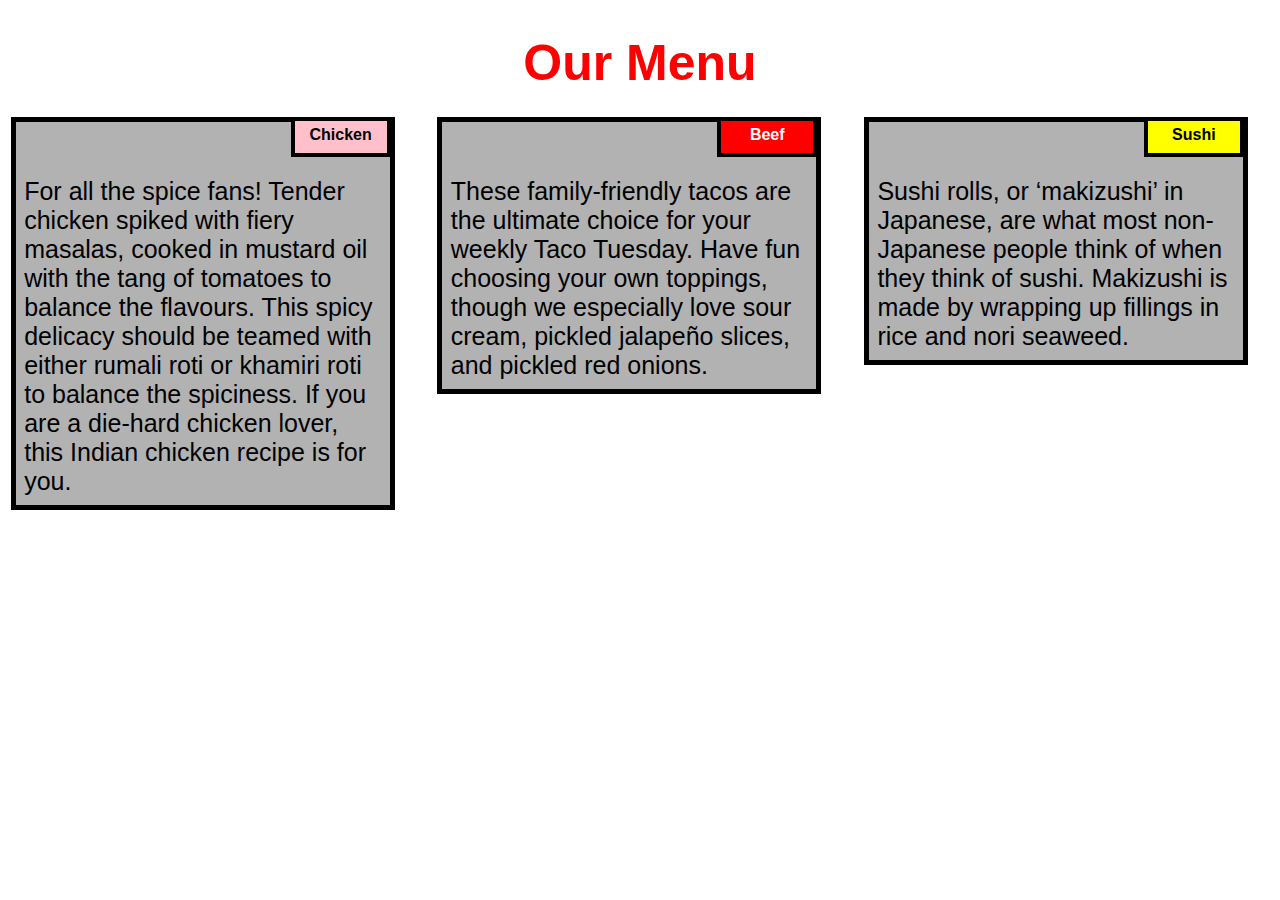
<file: module2-solution/index.html>
<!DOCTYPE html>
<html>

<head>

    <title>Our Menu</title>
    <meta name="viewport" content="width=device-width, initial-scale=1">
    <link rel="stylesheet" type="text/css" href="style.css">

</head>

<body>
    <h1>Our Menu</h1>



    <div class="col-lg-4 col-md-6 col-sm-12">
        <div class="box">
            <p class="content-name name1">Chicken</p>
            <p class="content">For all the spice fans! Tender chicken spiked with fiery masalas, cooked in mustard oil
                with the tang of tomatoes to balance the flavours. This spicy delicacy should be teamed with either
                rumali roti or khamiri roti to balance the spiciness. If you are a die-hard chicken lover, this Indian
                chicken recipe is for you.</p>
        </div>
    </div>

    <div class="col-lg-4 col-md-6 col-sm-12">
        <div class="box">
            <p class="content-name name2">Beef</p>
            <p class="content">These family-friendly tacos are the ultimate choice for your weekly Taco Tuesday. Have
                fun choosing your own toppings, though we especially love sour cream, pickled jalapeño slices, and
                pickled red onions.</p>
        </div>
    </div>

    <div class="col-lg-4 col-md-12 col-sm-12">
        <div class="box">
            <p class="content-name name3">Sushi</p>
            <p class="content">Sushi rolls, or ‘makizushi’ in Japanese, are what most non-Japanese people think of when
                they think of sushi. Makizushi is made by wrapping up fillings in rice and nori seaweed.</p>
        </div>
    </div>

</body>

</html>
</file>
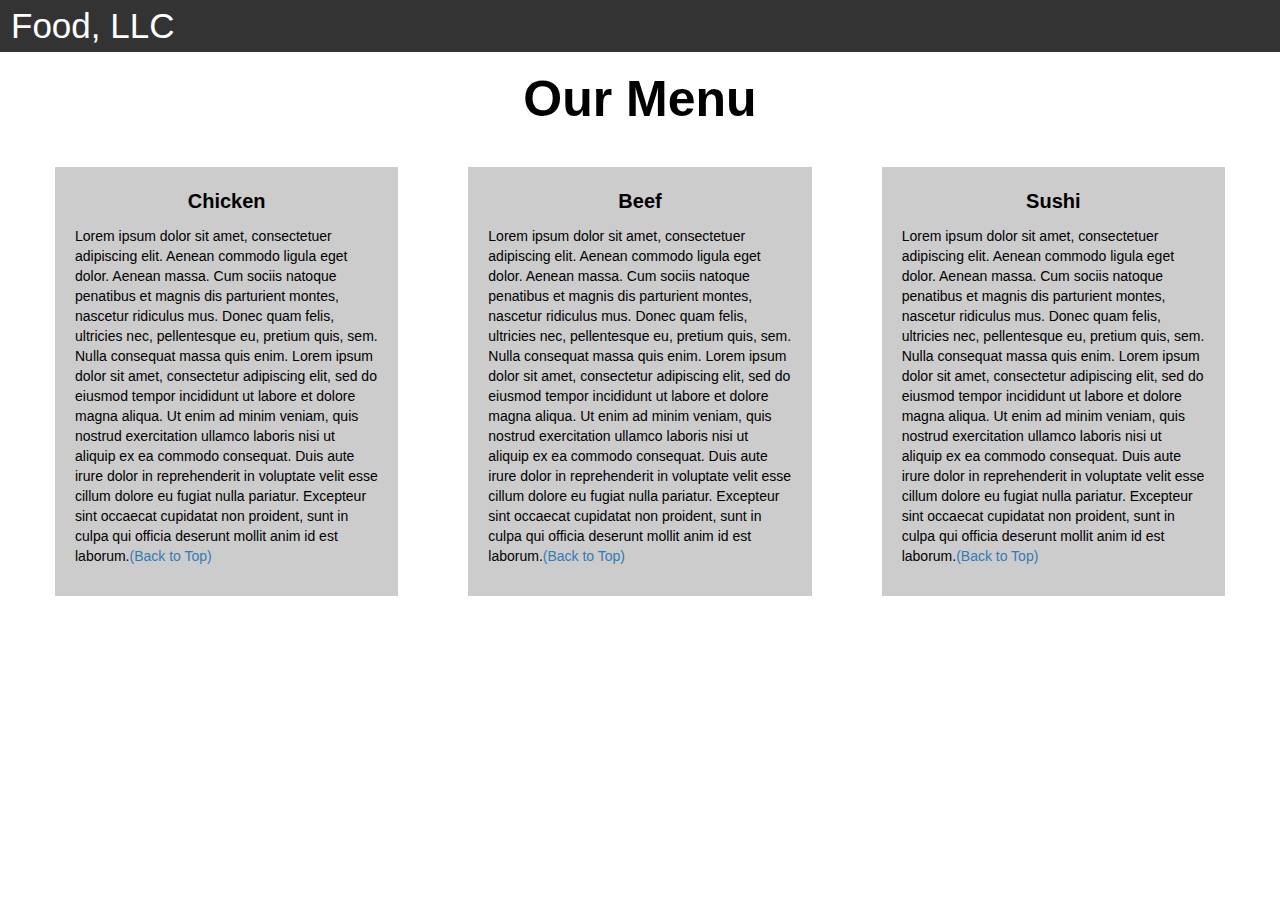
<file: module3-solution/index.html>
<!DOCTYPE html>
<html>

<head>

    <title>Module 3</title>

    <meta name="viewport" content="width=device-width, initial-scale=1">
    <link rel="stylesheet" href="https://maxcdn.bootstrapcdn.com/bootstrap/3.3.7/css/bootstrap.min.css">
    <script src="https://ajax.googleapis.com/ajax/libs/jquery/3.3.1/jquery.min.js"></script>
    <script src="https://maxcdn.bootstrapcdn.com/bootstrap/3.3.7/js/bootstrap.min.js"></script>

</head>

<meta name="viewport" content="width=device-width, initial-scale=1">
<link rel="stylesheet" type="text/css" href="style.css">



<body>


    <nav class="navbar" id="top">
        <div class="container-fluid">

            <div class="navbar-header">
                <button type="button" class="navbar-toggle" data-toggle="collapse" data-target="#myNavbar">
                    <span class="icon-bar"></span>
                    <span class="icon-bar"></span>
                    <span class="icon-bar"></span>
                </button>
                <a class="navbar-brand" href="#">Food, LLC</a>
            </div>

            <div class="collapse" id="myNavbar">
                <ul class="nav navbar-nav visible-xs">
                    <li><a class="menu-item" href="#">Chicken</a></li>
                    <li><a class="menu-item" href="#">Beef</a></li>
                    <li><a class="menu-item" href="#">Sushi</a></li>
                </ul>
            </div>

        </div>
    </nav>

    <h1 class="main-title">Our Menu</h1>



    <div class="row">

        <div class="col-lg-4 col-md-6 col-sm-12">
            <div class="content-box">
                <p class="item-name">Chicken</p>
                <p>Lorem ipsum dolor sit amet, consectetuer adipiscing elit. Aenean commodo ligula eget dolor. Aenean
                    massa. Cum sociis natoque penatibus et magnis dis parturient montes, nascetur ridiculus mus. Donec
                    quam felis, ultricies nec, pellentesque eu, pretium quis, sem. Nulla consequat massa quis enim.
                    Lorem ipsum dolor sit amet, consectetur adipiscing elit, sed do eiusmod tempor incididunt ut labore
                    et dolore magna aliqua. Ut enim ad minim veniam, quis nostrud exercitation ullamco laboris nisi ut
                    aliquip ex ea commodo consequat. Duis aute irure dolor in reprehenderit in voluptate velit esse
                    cillum dolore eu fugiat nulla pariatur. Excepteur sint occaecat cupidatat non proident, sunt in
                    culpa qui officia deserunt mollit anim id est laborum.<a href="#top">(Back to Top)</a></p>
            </div>
        </div>

        <div class="col-lg-4 col-md-6 col-sm-12">
            <div class="content-box">
                <p class="item-name">Beef</p>
                <p>Lorem ipsum dolor sit amet, consectetuer adipiscing elit. Aenean commodo ligula eget dolor. Aenean
                    massa. Cum sociis natoque penatibus et magnis dis parturient montes, nascetur ridiculus mus. Donec
                    quam felis, ultricies nec, pellentesque eu, pretium quis, sem. Nulla consequat massa quis enim.
                    Lorem ipsum dolor sit amet, consectetur adipiscing elit, sed do eiusmod tempor incididunt ut labore
                    et dolore magna aliqua. Ut enim ad minim veniam, quis nostrud exercitation ullamco laboris nisi ut
                    aliquip ex ea commodo consequat. Duis aute irure dolor in reprehenderit in voluptate velit esse
                    cillum dolore eu fugiat nulla pariatur. Excepteur sint occaecat cupidatat non proident, sunt in
                    culpa qui officia deserunt mollit anim id est laborum.<a href="#top">(Back to Top)</a></p>
            </div>
        </div>


        <div class="col-lg-4 col-md-12 col-sm-12">
            <div class="content-box">
                <p class="item-name">Sushi</p>
                <p>Lorem ipsum dolor sit amet, consectetuer adipiscing elit. Aenean commodo ligula eget dolor. Aenean
                    massa. Cum sociis natoque penatibus et magnis dis parturient montes, nascetur ridiculus mus. Donec
                    quam felis, ultricies nec, pellentesque eu, pretium quis, sem. Nulla consequat massa quis enim.
                    Lorem ipsum dolor sit amet, consectetur adipiscing elit, sed do eiusmod tempor incididunt ut labore
                    et dolore magna aliqua. Ut enim ad minim veniam, quis nostrud exercitation ullamco laboris nisi ut
                    aliquip ex ea commodo consequat. Duis aute irure dolor in reprehenderit in voluptate velit esse
                    cillum dolore eu fugiat nulla pariatur. Excepteur sint occaecat cupidatat non proident, sunt in
                    culpa qui officia deserunt mollit anim id est laborum.<a href="#top">(Back to Top)</a></p>
            </div>
        </div>

    </div>


</body>

</html>
</file>
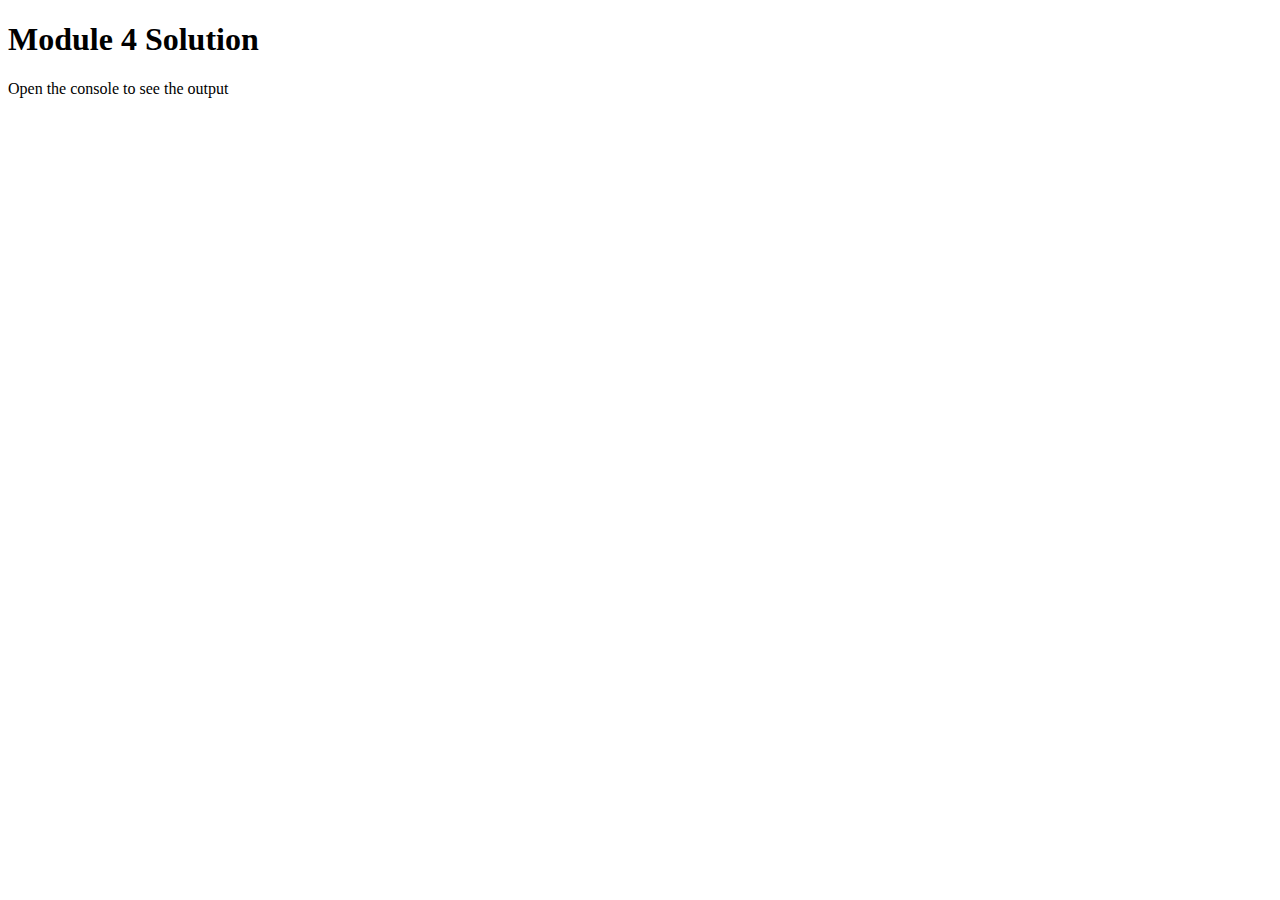
<file: module4-solution/index.html>
<!DOCTYPE html>
<html>

<head>
    <meta charset="utf-8">
    <title>Module 4 Solution Starter</title>
    <script src="SpeakHello.js"></script>
    <script src="SpeakGoodbye.js"></script>
    <script src="script.js"></script>
</head>

<body>
    <h1>Module 4 Solution</h1>
    <p>Open the console to see the output</p>
</body>

</html>
</file>
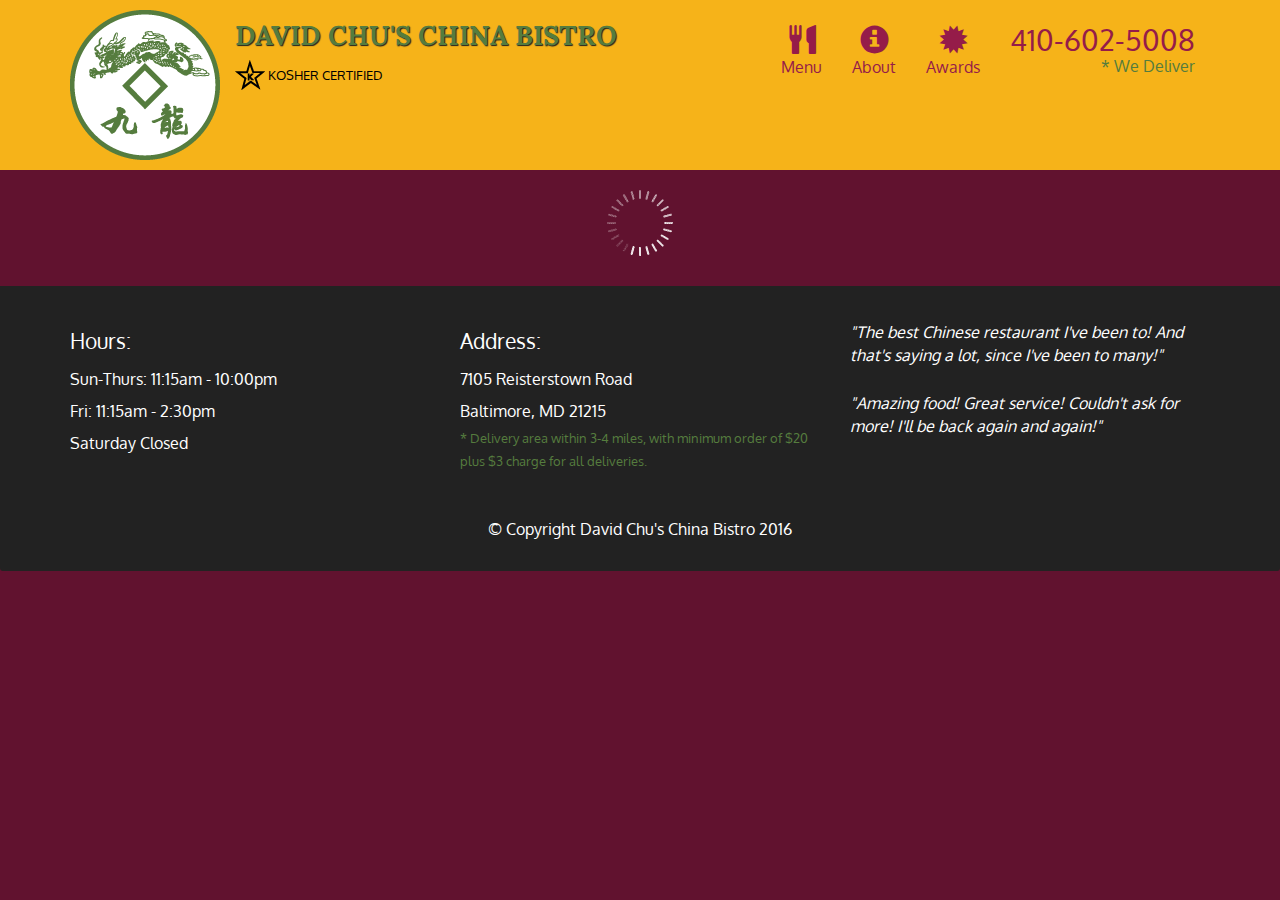
<file: module5-solution/index.html>
<!doctype html>
<html lang="en">
  <head>
    <meta charset="utf-8">
    <meta http-equiv="X-UA-Compatible" content="IE=edge">
    <meta name="viewport" content="width=device-width, initial-scale=1">
    <title>David Chu's China Bistro</title>
    <link rel="stylesheet" href="css/bootstrap.min.css">
    <link rel="stylesheet" href="css/styles.css">
    <link href='https://fonts.googleapis.com/css?family=Oxygen:400,300,700' rel='stylesheet' type='text/css'>
    <link href='https://fonts.googleapis.com/css?family=Lora' rel='stylesheet' type='text/css'>
  </head>
<body>
  <header>
    <nav id="header-nav" class="navbar navbar-default">
      <div class="container">
        <div class="navbar-header">
          <a href="index.html" class="pull-left visible-md visible-lg">
            <div id="logo-img" alt="Logo image"></div>
          </a>

          <div class="navbar-brand">
            <a href="index.html"><h1>David Chu's China Bistro</h1></a>
            <p>
              <img src="images/star-k-logo.png" alt="Kosher certification">
              <span>Kosher Certified</span>
            </p>
          </div>

          <button id="navbarToggle" type="button" class="navbar-toggle collapsed" data-toggle="collapse" data-target="#collapsable-nav" aria-expanded="false">
            <span class="sr-only">Toggle navigation</span>
            <span class="icon-bar"></span>
            <span class="icon-bar"></span>
            <span class="icon-bar"></span>
          </button>
        </div>
        
        <div id="collapsable-nav" class="collapse navbar-collapse">
           <ul id="nav-list" class="nav navbar-nav navbar-right">
            <li id="navHomeButton" class="visible-xs active">
              <a href="index.html">
                <span class="glyphicon glyphicon-home"></span> Home</a>
            </li>
            <li id="navMenuButton">
              <a href="#" onclick="$dc.loadMenuCategories();">
                <span class="glyphicon glyphicon-cutlery"></span><br class="hidden-xs"> Menu</a>
            </li>
            <li>
              <a href="#">
                <span class="glyphicon glyphicon-info-sign"></span><br class="hidden-xs"> About</a>
            </li>
            <li>
              <a href="#">
                <span class="glyphicon glyphicon-certificate"></span><br class="hidden-xs"> Awards</a>
            </li>
            <li id="phone" class="hidden-xs">
              <a href="tel:410-602-5008">
                <span>410-602-5008</span></a><div>* We Deliver</div>
            </li>
          </ul><!-- #nav-list -->
        </div><!-- .collapse .navbar-collapse -->
      </div><!-- .container -->
    </nav><!-- #header-nav -->
  </header>

  <div id="call-btn" class="visible-xs">
    <a class="btn" href="tel:410-602-5008">
    <span class="glyphicon glyphicon-earphone"></span>
    410-602-5008
    </a>
  </div>
  <div id="xs-deliver" class="text-center visible-xs">* We Deliver</div>

  <div id="main-content" class="container"></div>

  <footer class="panel-footer">
    <div class="container">
      <div class="row">
        <section id="hours" class="col-sm-4">
          <span>Hours:</span><br>
          Sun-Thurs: 11:15am - 10:00pm<br>
          Fri: 11:15am - 2:30pm<br>
          Saturday Closed
          <hr class="visible-xs">
        </section>
        <section id="address" class="col-sm-4">
          <span>Address:</span><br>
          7105 Reisterstown Road<br>
          Baltimore, MD 21215
          <p>* Delivery area within 3-4 miles, with minimum order of $20 plus $3 charge for all deliveries.</p>
          <hr class="visible-xs">
        </section>
        <section id="testimonials" class="col-sm-4">
          <p>"The best Chinese restaurant I've been to! And that's saying a lot, since I've been to many!"</p>
          <p>"Amazing food! Great service! Couldn't ask for more! I'll be back again and again!"</p>
        </section>
      </div>
      <div class="text-center">&copy; Copyright David Chu's China Bistro 2016</div>
    </div>
  </footer>

  <!-- jQuery (Bootstrap JS plugins depend on it) -->
  <script src="js/jquery-2.1.4.min.js"></script>
  <script src="js/bootstrap.min.js"></script>
  <script src="js/ajax-utils.js"></script>
  <script src="js/script.js"></script>
</body>
</html>
</file>
<file: module2-solution/style.css>
* {
    box-sizing: border-box;
  }
  
  body{
      margin: 0;
      padding: 0;
    font-family: "Comic Sans MS", cursive, sans-serif;
  }
  
  .row{
    margin-top: 5%;
    margin-bottom: 5%;
  }
  
  h1 {
    margin-bottom: 15px;
    text-align: center;
    color: red;
    font-size: 50px;
  }
  
  
  .box{
    width: 100%;
    overflow: none;
  }
  
  
  .content-name{
    overflow: none;
    text-align: center;
    border: 4px solid black;
    width: 100px;
    height: 40px;
    padding: 5px;
    float: right;
    margin-right: 36px;
    margin-top: 0px;
    font-weight: bold;
    position: relative;
  }
  
  .content{
    border: 5px solid black;
    width: 90%;
    height: auto;
    margin: 2.5%;
    color: black;
    font-size: 25px;
    padding: 2%;
    padding-top: 55px;
    background-color: rgba(0,0,0,0.3);
  }
  
  .name1{
    background-color: pink;
  }
  
  .name2{
    color: white;
    background-color: red;
  }
  .name3{
    background-color: yellow;
  }
  
  
  /********** Large devices only **********/
  @media (min-width: 992px) {
    .col-lg-4 {
        float: left;
      width: 33.33%;
    }
  }
  /********** Medium devices only **********/
  @media (min-width: 768px) and (max-width: 991px) {
    .col-md-6,.col-md-12 {
      float: left;
    }
    .col-md-6 {
      width: 50%;
    }
    .col-md-12 {
      margin-left: -10px;
      width: 100%;
    }
    .name3{
      margin-right: 65px;
      width: 100px;
    }
  }
  
  @media (min-width: 0px) and (max-width: 767px) {
    .col-sm-12 {
        float: left;
      width: 100%;
    }
    .content-name{
      margin-right: 30px;
    }
  }
</file>
<file: module3-solution/style.css>
.container-fluid{
	margin: 0;
	padding: 0;
}

.navbar{
	border-radius: 0px;
	background-color: rgba(0,0,0,0.8);
}

.navbar-brand{
  font-size: 35px;
  color: white;
  padding-left: 25px;
}

.navbar-brand:hover{
	color: white;
}

.nav{
	margin: 0;
	padding: 0;
}

.navbar-nav{
  font-size: 25px;
  text-align: center;
  margin: 0;
  padding: 0;
}

.navbar-toggle{
	border: 2px solid white;
	margin-right: 25px;
}

.icon-bar{
	background-color: white;
}


.main-title{
  margin-bottom: 15px;
  text-align: center;
  color: black;
  font-size: 50px;
  font-family: "Comic Sans MS", cursive, sans-serif;
  font-weight: bold;
}

li{
	box-sizing: border-box;
	width: 100%;
}

.menu-item{
	padding: 0;
	margin: 0;
	width: 100%;
	background-color: white;
	border-bottom: 1px solid black;
	color: black;
	display: block;
}

.menu-item:hover{
	background-color: rgba(0,0,0,0.9);
	color: rgba(0,0,0,0.4);
}



.row{
	margin: 20px;
}

.content-box{
	margin: 20px;
	width: auto;
	height: auto;
	color: black;
	background-color: rgba(0,0,0,0.2);
	font-family: "Comic Sans MS", cursive, sans-serif;
	padding: 20px;
}

.item-name{
	text-align: center;
	font-size: 20px;
	font-weight: bold;
}
</file>
<file: module5-solution/css/styles.css>
body {
  font-size: 16px;
  color: #fff;
  background-color: #61122f;
  font-family: 'Oxygen', sans-serif;
}

/** HEADER **/
#header-nav {
  background-color: #f6b319;
  border-radius: 0;
  border: 0;
}

#logo-img {
  background: url('../images/restaurant-logo_large.png') no-repeat;
  width: 150px;
  height: 150px;
  margin: 10px 15px 10px 0;
}

.navbar-brand {
  padding-top: 25px;
}
.navbar-brand h1 { /* Restaurant name */
  font-family: 'Lora', serif;
  color: #557c3e;
  font-size: 1.5em;
  text-transform: uppercase;
  font-weight: bold;
  text-shadow: 1px 1px 1px #222;
  margin-top: 0;
  margin-bottom: 0;
  line-height: .75;
}
.navbar-brand a:hover, .navbar-brand a:focus {
  text-decoration: none;
}
.navbar-brand p { /* Kosher cert */
  color: #000;
  text-transform: uppercase;
  font-size: .7em;
  margin-top: 15px;
}
.navbar-brand p span { /* Star-K */
  vertical-align: middle;
}

#nav-list {
  margin-top: 10px;
}
#nav-list a {
  color: #951C49;
  text-align: center;
}
#nav-list a:hover {
  background: #E7E7E7;
}
#nav-list a span {
  font-size: 1.8em;
}

#phone {
  margin-top: 5px;
}
#phone a { /* Phone number */
  text-align: right;
  padding-bottom: 0;
}
#phone div { /* We Deliver */
  color: #557c3e;
  text-align: right;
  padding-right: 15px;
}

.navbar-header button.navbar-toggle, .navbar-header .icon-bar {
  border: 1px solid #61122f;
}
.navbar-header button.navbar-toggle {
  clear: both;
  margin-top: -30px;
}
/* END HEADER */

/* FOOTER */
.panel-footer {
  margin-top: 30px;
  padding-top: 35px;
  padding-bottom: 30px;
  background-color: #222;
  border-top: 0;
}
.panel-footer div.row {
  margin-bottom: 35px;
}
#hours, #address {
  line-height: 2;
}
#hours > span, #address > span {
  font-size: 1.3em;
}
#address p {
  color: #557c3e;
  font-size: .8em;
  line-height: 1.8;
}
#testimonials {
  font-style: italic;
}
#testimonials p:nth-child(2) {
  margin-top: 25px;
}
/* END FOOTER */



/* HOME PAGE */
.container .jumbotron {
  box-shadow: 0 0 50px #3F0C1F;
  border: 2px solid #3F0C1F;
}

#menu-tile, #specials-tile, #map-tile {
  height: 250px;
  width: 100%;
  margin-bottom: 15px;
  position: relative;
  border: 2px solid #3F0C1F;
  overflow: hidden;
}
#menu-tile:hover, #specials-tile:hover, #map-tile:hover {
  box-shadow: 0 1px 5px 1px #cccccc;
}
#menu-tile {
  background: url('../images/menu-tile.jpg') no-repeat;
  background-position: center;
}
#specials-tile {
  background: url('../images/specials-tile.jpg') no-repeat;
  background-position: center;
}
#menu-tile span, #specials-tile span, #map-tile span {
  position: absolute;
  bottom: 0;
  right: 0;
  width: 100%;
  text-align: center;
  font-size: 1.6em;
  text-transform: uppercase;
  background-color: #000;
  color: #fff;
  opacity: .8;
}
/* END HOME PAGE */

/* MENU CATEGORIES PAGE */
.category-tile { 
  position: relative;
  border: 2px solid #3F0C1F;
  overflow: hidden;
  width: 200px;
  height: 200px;
  margin: 0 auto 15px;
}
.category-tile span {
  position: absolute;
  bottom: 0;
  right: 0;
  width: 100%;
  text-align: center;
  font-size: 1.2em;
  text-transform: uppercase;
  background-color: #000;
  color: #fff;
  opacity: .8;
}
.category-tile:hover {
  box-shadow: 0 1px 5px 1px #cccccc;
}

#menu-categories-title + div {
  margin-bottom: 50px;
}
/* END MENU CATEGORIES PAGE */

/* SINGLE CATEGORY PAGE */
.menu-item-tile {
  margin-bottom: 25px;
}
.menu-item-tile hr {
  width: 80%;
}
.menu-item-tile .menu-item-price {
  font-size: 1.1em;
  text-align: right;
  margin-top: -15px;
  margin-right: -15px;
}
.menu-item-tile .menu-item-price span {
  font-size: .6em;
}
.menu-item-photo {
  position: relative;
  border: 2px solid #3F0C1F; 
  overflow: hidden;
  padding: 0;
  margin-right: -15px;
  margin-left: auto;
  margin-bottom: 20px;
  max-width: 250px;
}
.menu-item-photo div {
  position: absolute;
  bottom: 0;
  right: 0;
  width: 80px;
  background-color: #557c3e;
  text-align: center;
}
.menu-item-description {
  padding-right: 30px;
}
h3.menu-item-title {
  margin: 0 0 10px;
}
.menu-item-details {
  font-size: .9em;
  font-style: italic;
}
/* END SINGLE CATEGORY PAGE */


/********** Large devices only **********/
@media (min-width: 1200px) {
  .container .jumbotron {
    background: url('../images/jumbotron_1200.jpg') no-repeat;
    height: 675px;
  }
}

/********** Medium devices only **********/
@media (min-width: 992px) and (max-width: 1199px) {
  /* Header */
  #logo-img {
    background: url('../images/restaurant-logo_medium.png') no-repeat;
    width: 100px;
    height: 100px;
    margin: 5px 5px 5px 0;
  }
  /* End Header */

  /* Home Page */
  .container .jumbotron {
    background: url('../images/jumbotron_992.jpg') no-repeat;
    height: 558px;
  }
  /* End Home Page */
}

/********** Small devices only **********/
@media (min-width: 768px) and (max-width: 991px) {
  /* Home Page */
  .container .jumbotron {
    background: url('../images/jumbotron_768.jpg') no-repeat;
    height: 432px;
  }
  /* End Home Page */
}

/********** Extra small devices only **********/
@media (max-width: 767px) {
  /* Header */
  .navbar-brand {
    padding-top: 10px;
    height: 80px;
  }
  .navbar-brand h1 { /* Restaurant name */
    padding-top: 10px;
    font-size: 5vw; /* 1vw = 1% of viewport width */
  }
  .navbar-brand p { /* Kosher cert */
    font-size: .6em;
    margin-top: 12px;
  }
  .navbar-brand p img { /* Star-K */
    height: 20px;
  }

  #collapsable-nav a { /* Collapsed nav menu text */
    font-size: 1.2em;
  }
  #collapsable-nav a span { /* Collapsed nav menu glyph */
    font-size: 1em;
    margin-right: 5px;
  }

  #call-btn > a {
    font-size: 1.5em;
    display: block;
    margin: 0 20px;
    padding: 10px;
    border: 2px solid #fff;
    background-color: #f6b319;
    color: #951c49;
  }
  #xs-deliver {
    margin-top: 5px;
    font-size: .7em;
    letter-spacing: .1em;
    text-transform: uppercase;
  }
  /* End Header */

  /* Footer */
  .panel-footer section {
    margin-bottom: 30px;
    text-align: center;
  }
  .panel-footer section:nth-child(3) {
    margin-bottom: 0; /* margin already exists on the whole row */
  }
  .panel-footer section hr {
    width: 50%;
  }
  /* End Footer */

  /* Home Page */
  .container .jumbotron {
    margin-top: 30px;
    padding: 0;
  }
  #menu-tile, #specials-tile {
    width: 360px;
    margin: 0 auto 15px;
  }

  .menu-item-photo {
    margin-right: auto;
  }
  .menu-item-tile .menu-item-price {
    text-align: center;
  }
  .menu-item-description {
    text-align: center;;
  }
}


/********** Super extra small devices Only :-) (e.g., iPhone 4) **********/
@media (max-width: 479px) {
  /* Header */
  .navbar-brand h1 { /* Restaurant name */
    padding-top: 5px;
    font-size: 6vw;
  }
  /* End Header */
  
  /* Home page */
  #menu-tile, #specials-tile {
    width: 280px;
    margin: 0 auto 15px;
  }

  .col-xxs-12 {
    position: relative;
    min-height: 1px;
    padding-right: 15px;
    padding-left: 15px;
    float: left;
    width: 100%;
  }
}
</file>
